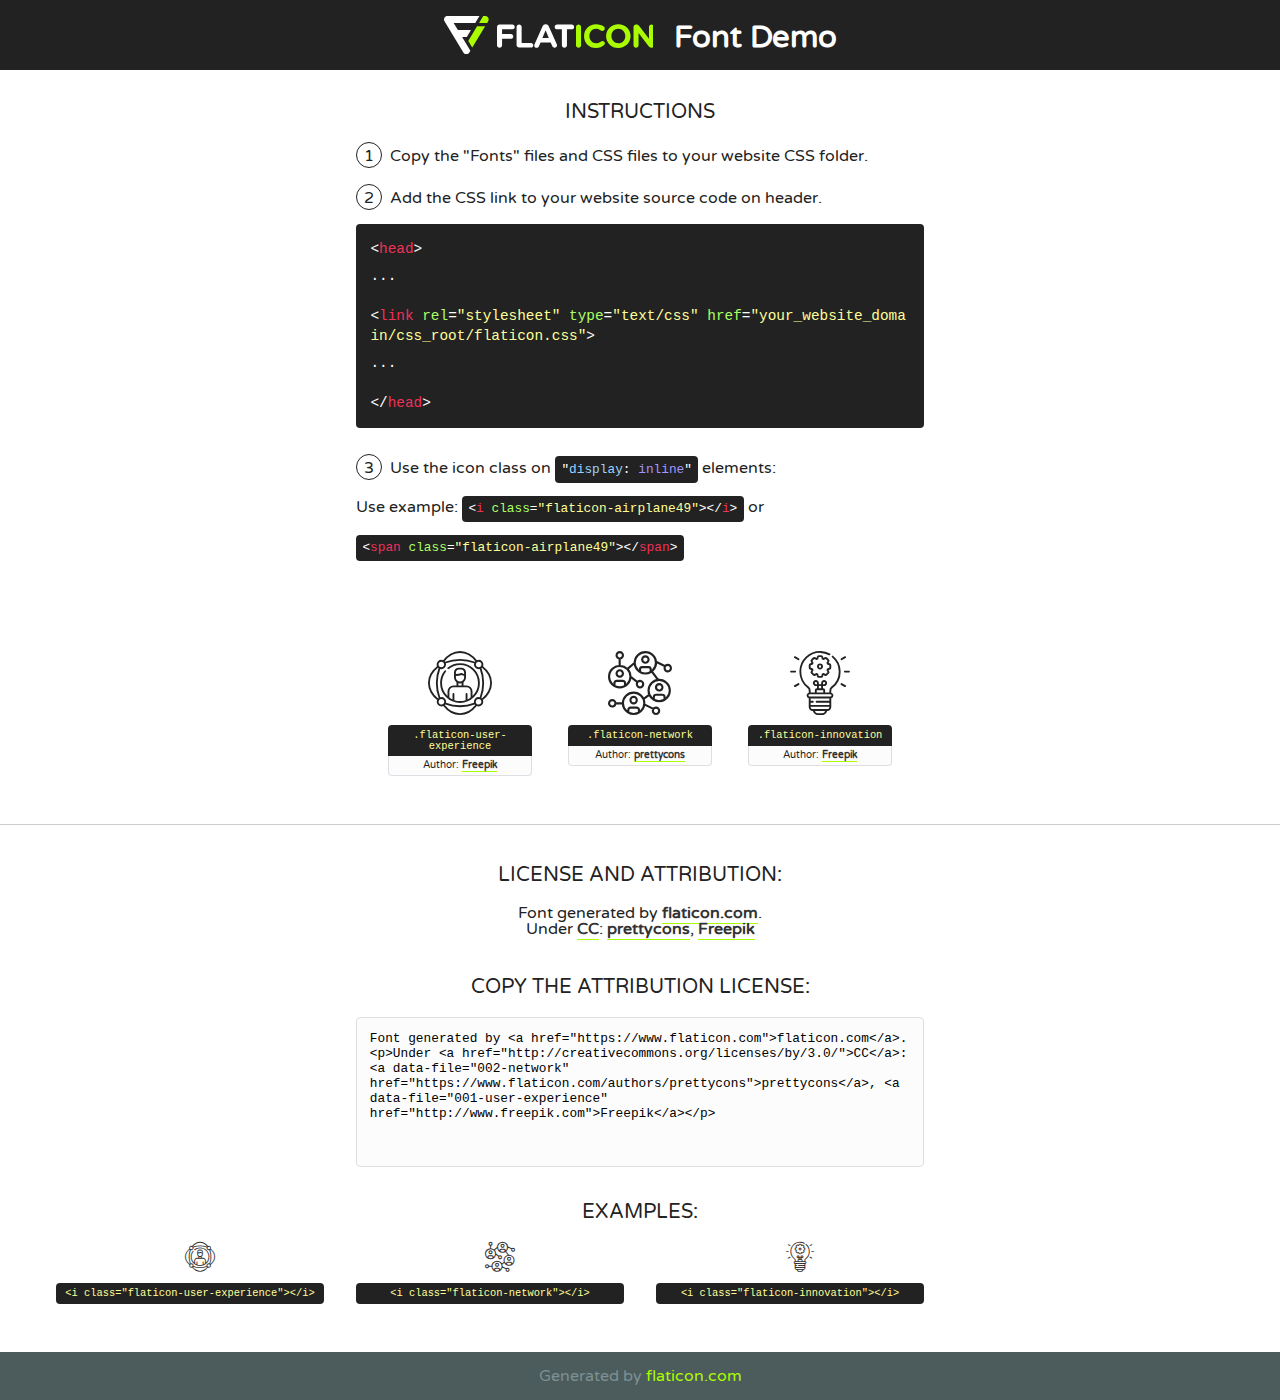
<file: fonts/flaticon/font/flaticon.html>
<!DOCTYPE html>
<!--
  Flaticon icon font: Flaticon
  Creation date: 08/05/2020 12:03
-->
<html>
<!DOCTYPE html>
<html>

<head>
    <title>Flaticon WebFont</title>
    <link href="http://fonts.googleapis.com/css?family=Varela+Round" rel="stylesheet" type="text/css" />
    <link rel="stylesheet" type="text/css" href="flaticon.css">
    <meta charset="UTF-8">
    <style>
    html, body, div, span, applet, object, iframe,
    h1, h2, h3, h4, h5, h6, p, blockquote, pre,
    a, abbr, acronym, address, big, cite, code,
    del, dfn, em, img, ins, kbd, q, s, samp,
    small, strike, strong, sub, sup, tt, var,
    b, u, i, center,
    dl, dt, dd, ol, ul, li,
    fieldset, form, label, legend,
    table, caption, tbody, tfoot, thead, tr, th, td,
    article, aside, canvas, details, embed, 
    figure, figcaption, footer, header, hgroup, 
    menu, nav, output, ruby, section, summary,
    time, mark, audio, video {
        margin: 0;
        padding: 0;
        border: 0;
        font-size: 100%;
        font: inherit;
        vertical-align: baseline;
    }
    /* HTML5 display-role reset for older browsers */
    article, aside, details, figcaption, figure, 
    footer, header, hgroup, menu, nav, section {
        display: block;
    }
    body {
        line-height: 1;
    }
    ol, ul {
        list-style: none;
    }
    blockquote, q {
        quotes: none;
    }
    blockquote:before, blockquote:after,
    q:before, q:after {
        content: '';
        content: none;
    }
    table {
        border-collapse: collapse;
        border-spacing: 0;
    }
    body {
        font-family: 'Varela Round', Helvetica, Arial, sans-serif;
        font-size: 16px;
        color: #222;
    }
    a {
        color: #333;
        border-bottom: 1px solid #a9fd00;
        font-weight: bold;
        text-decoration: none;
    }
    * {
        -moz-box-sizing: border-box;
        -webkit-box-sizing: border-box;
        box-sizing: border-box;
        margin: 0;
        padding: 0;
    }
    [class^="flaticon-"]:before, [class*=" flaticon-"]:before, [class^="flaticon-"]:after, [class*=" flaticon-"]:after {
        font-family: Flaticon;
        font-size: 30px;
        font-style: normal;
        margin-left: 20px;
        color: #333;
    }
    .wrapper {
        max-width: 600px;
        margin: auto;
        padding: 0 1em;
    }
    .title {
        font-size: 1.25em;
        text-align: center;
        margin-bottom: 1em;
        text-transform: uppercase;
    }
    header {
        text-align: center;
        background-color: #222;
        color: #fff;
        padding: 1em;
    }
    header .logo {
        width: 210px;
        height: 38px;
        display: inline-block;
        vertical-align: middle;
        margin-right: 1em;
        border: none;
    }
    header strong {
        font-size: 1.95em;
        font-weight: bold;
        vertical-align: middle;
        margin-top: 5px;
        display: inline-block;
    }
    .demo {
        margin: 2em auto;
        line-height: 1.25em;
    }
    .demo ul li {
        margin-bottom: 1em;
    }
    .demo ul li .num {
        color: #222;
        border-radius: 20px;
        display: inline-block;
        width: 26px;
        padding: 3px;
        height: 26px;
        text-align: center;
        margin-right: 0.5em;
        border: 1px solid #222;
    }
    .demo ul li code {
        background-color: #222;
        border-radius: 4px;
        padding: 0.25em 0.5em;
        display: inline-block;
        color: #fff;
        font-family: Consolas,Monaco,Lucida Console,Liberation Mono,DejaVu Sans Mono,Bitstream Vera Sans Mono,Courier New, monospace;
        font-weight: lighter;
        margin-top: 1em;
        font-size: 0.8em;
        word-break: break-all;
    }
    .demo ul li code.big {
        padding: 1em;
        font-size: 0.9em;
    }
    .demo ul li code .red {
        color: #EF3159;
    }
    .demo ul li code .green {
        color: #ACFF65;
    }
    .demo ul li code .yellow {
        color: #FFFF99;
    }
    .demo ul li code .blue {
        color: #99D3FF;
    }
    .demo ul li code .purple {
        color: #A295FF;
    }
    .demo ul li code .dots {
        margin-top: 0.5em;
        display: block;
    }
    #glyphs {
        border-bottom: 1px solid #ccc;
        padding: 2em 0;
        text-align: center;
    }
    .glyph {
        display: inline-block;
        width: 9em;
        margin: 1em;
        text-align: center;
        vertical-align: top;
        background: #FFF;
    }
    .glyph .glyph-icon {
        padding: 10px;
        display: block;
        font-family:"Flaticon";
        font-size: 64px;
        line-height: 1;
    }
    .glyph .glyph-icon:before {
        font-size: 64px;
        color: #222;
        margin-left: 0;
    }
    .class-name {
        font-size: 0.65em;
        background-color: #222;
        color: #fff;
        border-radius: 4px 4px 0 0;
        padding: 0.5em;
        color: #FFFF99;
        font-family: Consolas,Monaco,Lucida Console,Liberation Mono,DejaVu Sans Mono,Bitstream Vera Sans Mono,Courier New, monospace;
    }
    .author-name {
        font-size: 0.6em;
        background-color: #fcfcfd;
        border: 1px solid #DEDEE4;
        border-top: 0;
        border-radius: 0 0 4px 4px;
        padding: 0.5em;
    }
    .class-name:last-child {
        font-size: 10px;
        color:#888;
    }
    .class-name:last-child a {
        font-size: 10px;
        color:#555;
    }
    .class-name:last-child a:hover {
        color:#a9fd00;
    }
    .glyph > input {
        display: block;
        width: 100px;
        margin: 5px auto;
        text-align: center;
        font-size: 12px;
        cursor: text;
    }
    .glyph > input.icon-input {
        font-family:"Flaticon";
        font-size: 16px;
        margin-bottom: 10px;
    }
    .attribution .title {
        margin-top: 2em;
    }
    .attribution textarea {
        background-color: #fcfcfd;
        padding: 1em;
        border: none;
        box-shadow: none;
        border: 1px solid #DEDEE4;
        border-radius: 4px;
        resize: none;
        width: 100%;
        height: 150px;
        font-size: 0.8em;
        font-family: Consolas,Monaco,Lucida Console,Liberation Mono,DejaVu Sans Mono,Bitstream Vera Sans Mono,Courier New, monospace;
        -webkit-appearance: none;
    }
    .iconsuse {
        margin: 2em auto;
        text-align: center;
        max-width: 1200px;
    }
    .iconsuse:after {
        content: '';
        display: table;
        clear: both;
    }
    .iconsuse .image {
        float: left;
        width: 25%;
        padding: 0 1em;
    }
    .iconsuse .image p {
        margin-bottom: 1em;
    }
    .iconsuse .image span {
        display: block;
        font-size: 0.65em;
        background-color: #222;
        color: #fff;
        border-radius: 4px;
        padding: 0.5em;
        color: #FFFF99;
        margin-top: 1em;
        font-family: Consolas,Monaco,Lucida Console,Liberation Mono,DejaVu Sans Mono,Bitstream Vera Sans Mono,Courier New, monospace;
    }
    #footer {
        text-align: center;
        background-color: #4C5B5C;
        color: #7c9192;
        padding: 1em;
    }
    #footer a {
        border: none;
        color: #a9fd00;
        font-weight: normal;
    }
    @media (max-width: 960px) {
        .iconsuse .image {
            width: 50%;
        }
    }
    @media (max-width: 560px) {
        .iconsuse .image {
            width: 100%;
        }
    }
    </style>
</head>

<body class="characters-off">

    <header>
        <a href="https://www.flaticon.com" target="_blank" class="logo">
            <svg version="1.1" xmlns="http://www.w3.org/2000/svg" xmlns:xlink="http://www.w3.org/1999/xlink" xmlns:a="http://ns.adobe.com/AdobeSVGViewerExtensions/3.0/" viewBox="0 0 560.875 102.036" enable-background="new 0 0 560.875 102.036" xml:space="preserve">
                <defs>
                </defs>
                <g>
                    <g class="letters">
                        <path fill="#ffffff" d="M141.596,29.675c0-3.777,2.985-6.767,6.764-6.767h34.438c3.426,0,6.15,2.728,6.15,6.15
                        c0,3.43-2.724,6.149-6.15,6.149h-27.674v13.091h23.719c3.429,0,6.151,2.724,6.151,6.15c0,3.43-2.723,6.149-6.151,6.149h-23.719
                        v17.574c0,3.773-2.986,6.761-6.764,6.761c-3.779,0-6.764-2.989-6.764-6.761V29.675z"></path>
                        <path fill="#ffffff" d="M193.844,29.149c0-3.781,2.985-6.767,6.764-6.767c3.776,0,6.763,2.985,6.763,6.767v42.957h25.039
                        c3.426,0,6.149,2.726,6.149,6.153c0,3.425-2.723,6.15-6.149,6.15h-31.802c-3.779,0-6.764-2.986-6.764-6.768V29.149z"></path>
                        <path fill="#ffffff" d="M241.891,75.71l21.438-48.407c1.492-3.341,4.215-5.357,7.906-5.357h0.792
                        c3.686,0,6.323,2.017,7.815,5.357l21.439,48.407c0.436,0.967,0.701,1.845,0.701,2.723c0,3.602-2.809,6.501-6.414,6.501
                        c-3.161,0-5.269-1.845-6.499-4.655l-4.132-9.661h-27.059l-4.301,10.102c-1.144,2.631-3.426,4.214-6.237,4.214
                        c-3.517,0-6.24-2.81-6.24-6.325C241.1,77.64,241.451,76.677,241.891,75.71z M279.932,58.666l-8.521-20.297l-8.526,20.297H279.932
                        z"></path>
                        <path fill="#ffffff" d="M314.864,35.387H301.86c-3.429,0-6.239-2.813-6.239-6.238c0-3.429,2.811-6.24,6.239-6.24h39.533
                        c3.426,0,6.237,2.811,6.237,6.24c0,3.425-2.811,6.238-6.237,6.238h-13.001v42.785c0,3.773-2.99,6.761-6.764,6.761
                        c-3.779,0-6.764-2.989-6.764-6.761V35.387z"></path>
                        <path fill="#A9FD00" d="M352.615,29.149c0-3.781,2.985-6.767,6.767-6.767c3.774,0,6.761,2.985,6.761,6.767v49.024
                        c0,3.773-2.987,6.761-6.761,6.761c-3.781,0-6.767-2.989-6.767-6.761V29.149z"></path>
                        <path fill="#A9FD00" d="M374.132,53.836v-0.179c0-17.481,13.178-31.801,32.065-31.801c9.22,0,15.459,2.458,20.557,6.238
                        c1.402,1.054,2.637,2.985,2.637,5.357c0,3.692-2.985,6.59-6.681,6.59c-1.845,0-3.071-0.702-4.044-1.319
                        c-3.776-2.813-7.729-4.393-12.562-4.393c-10.364,0-17.831,8.611-17.831,19.154v0.173c0,10.542,7.291,19.329,17.831,19.329
                        c5.715,0,9.492-1.756,13.359-4.834c1.049-0.874,2.458-1.491,4.039-1.491c3.429,0,6.325,2.813,6.325,6.236
                        c0,2.106-1.056,3.78-2.282,4.834c-5.539,4.834-12.036,7.733-21.878,7.733C387.572,85.464,374.132,71.493,374.132,53.836z"></path>
                        <path fill="#A9FD00" d="M433.009,53.836v-0.179c0-17.481,13.79-31.801,32.766-31.801c18.981,0,32.592,14.143,32.592,31.628v0.173
                        c0,17.483-13.785,31.807-32.769,31.807C446.625,85.464,433.009,71.32,433.009,53.836z M484.224,53.836v-0.179
                        c0-10.539-7.725-19.326-18.626-19.326c-10.893,0-18.449,8.611-18.449,19.154v0.173c0,10.542,7.73,19.329,18.626,19.329
                        C476.676,72.986,484.224,64.378,484.224,53.836z"></path>
                        <path fill="#A9FD00" d="M506.233,29.321c0-3.774,2.99-6.763,6.767-6.763h1.401c3.252,0,5.183,1.583,7.029,3.953l26.093,34.265
                        V29.059c0-3.692,2.99-6.677,6.681-6.677c3.683,0,6.671,2.985,6.671,6.677v48.934c0,3.78-2.987,6.765-6.764,6.765h-0.436
                        c-3.257,0-5.188-1.581-7.034-3.953l-27.056-35.492v32.944c0,3.687-2.985,6.676-6.678,6.676c-3.683,0-6.673-2.989-6.673-6.676
                        V29.321z"></path>
                    </g>
                    <g class="insignia">
                        <path fill="#ffffff" d="M48.372,56.137h12.517l11.156-18.537H37.186L25.688,18.539h57.825L94.668,0H9.271
                        C5.925,0,2.842,1.801,1.198,4.716c-1.644,2.907-1.593,6.482,0.134,9.343l50.38,83.501c1.678,2.781,4.689,4.476,7.938,4.476
                        c3.246,0,6.257-1.695,7.935-4.476l2.898-4.804L48.372,56.137z"></path>
                        <g class="i">
                            <path fill="#A9FD00" d="M93.575,18.539h0.031v0.004l21.652,0.004l2.705-4.488c1.727-2.861,1.778-6.436,0.133-9.343
                            C116.454,1.801,113.371,0,110.026,0h-5.294L93.575,18.539z"></path>
                            <polygon fill="#A9FD00" points="88.291,27.356 64.725,66.486 75.519,84.404 109.942,27.356"></polygon>
                        </g>
                    </g>
                </g>
            </svg>
        </a>
        <strong>Font Demo</strong>
    </header>


    <section class="demo wrapper">

        <p class="title">Instructions</p>

        <ul>
            <li>
                <span class="num">1</span>Copy the "Fonts" files and CSS files to your website CSS folder.
            </li>
            <li>
                <span class="num">2</span>Add the CSS link to your website source code on header.
                <code class="big">
                    &lt;<span class="red">head</span>&gt;
                    <br/><span class="dots">...</span>
                    <br/>&lt;<span class="red">link</span> <span class="green">rel</span>=<span class="yellow">"stylesheet"</span> <span class="green">type</span>=<span class="yellow">"text/css"</span> <span class="green">href</span>=<span class="yellow">"your_website_domain/css_root/flaticon.css"</span>&gt;
                    <br/><span class="dots">...</span>
                    <br/>&lt;/<span class="red">head</span>&gt;
                </code>
            </li>

            <li>
                <p>
                    <span class="num">3</span>Use the icon class on <code>"<span class="blue">display</span>:<span class="purple"> inline</span>"</code> elements:
                    <br />
                    Use example: <code>&lt;<span class="red">i</span> <span class="green">class</span>=<span class="yellow">&quot;flaticon-airplane49&quot;</span>&gt;&lt;/<span class="red">i</span>&gt;</code> or <code>&lt;<span class="red">span</span> <span class="green">class</span>=<span class="yellow">&quot;flaticon-airplane49&quot;</span>&gt;&lt;/<span class="red">span</span>&gt;</code>
            </li>
        </ul>

    </section>




   <section id="glyphs">          
    
      
        <div class="glyph"><div class="glyph-icon flaticon-user-experience"></div>
            <div class="class-name">.flaticon-user-experience</div>
            <div class="author-name">Author: <a data-file="001-user-experience" href="http://www.freepik.com">Freepik</a> </div> 
        </div>        
        
        <div class="glyph"><div class="glyph-icon flaticon-network"></div>
            <div class="class-name">.flaticon-network</div>
            <div class="author-name">Author: <a data-file="002-network" href="https://www.flaticon.com/authors/prettycons">prettycons</a> </div> 
        </div>        
        
        <div class="glyph"><div class="glyph-icon flaticon-innovation"></div>
            <div class="class-name">.flaticon-innovation</div>
            <div class="author-name">Author: <a data-file="003-innovation" href="http://www.freepik.com">Freepik</a> </div> 
        </div>        
        

    </section>



    <section class="attribution wrapper"   style="text-align:center;">

      <div class="title">License and attribution:</div><div class="attrDiv">Font generated by <a href="https://www.flaticon.com">flaticon.com</a>. <div><p>Under <a href="http://creativecommons.org/licenses/by/3.0/">CC</a>: <a data-file="002-network" href="https://www.flaticon.com/authors/prettycons">prettycons</a>, <a data-file="001-user-experience" href="http://www.freepik.com">Freepik</a></p>  </div>
      </div>
      <div class="title">Copy the Attribution License:</div>

    <textarea onclick="this.focus();this.select();">Font generated by &lt;a href=&quot;https://www.flaticon.com&quot;&gt;flaticon.com&lt;/a&gt;. <p>Under <a href="http://creativecommons.org/licenses/by/3.0/">CC</a>: <a data-file="002-network" href="https://www.flaticon.com/authors/prettycons">prettycons</a>, <a data-file="001-user-experience" href="http://www.freepik.com">Freepik</a></p>  
     </textarea>

    </section>

    <section class="iconsuse">

          <div class="title">Examples:</div>            
             
            <div class="image">
                <p>
                    <i class="glyph-icon flaticon-user-experience"></i> 
                    <span>&lt;i class=&quot;flaticon-user-experience&quot;&gt;&lt;/i&gt;</span>
                </p>
            </div>
            
            <div class="image">
                <p>
                    <i class="glyph-icon flaticon-network"></i> 
                    <span>&lt;i class=&quot;flaticon-network&quot;&gt;&lt;/i&gt;</span>
                </p>
            </div>
            
            <div class="image">
                <p>
                    <i class="glyph-icon flaticon-innovation"></i> 
                    <span>&lt;i class=&quot;flaticon-innovation&quot;&gt;&lt;/i&gt;</span>
                </p>
            </div>
                       
        </div>
                            
    </section>

<div id="footer">
    <div>Generated by <a href="https://www.flaticon.com">flaticon.com</a>
    </div>
</div>



</body>
</html>
</file>
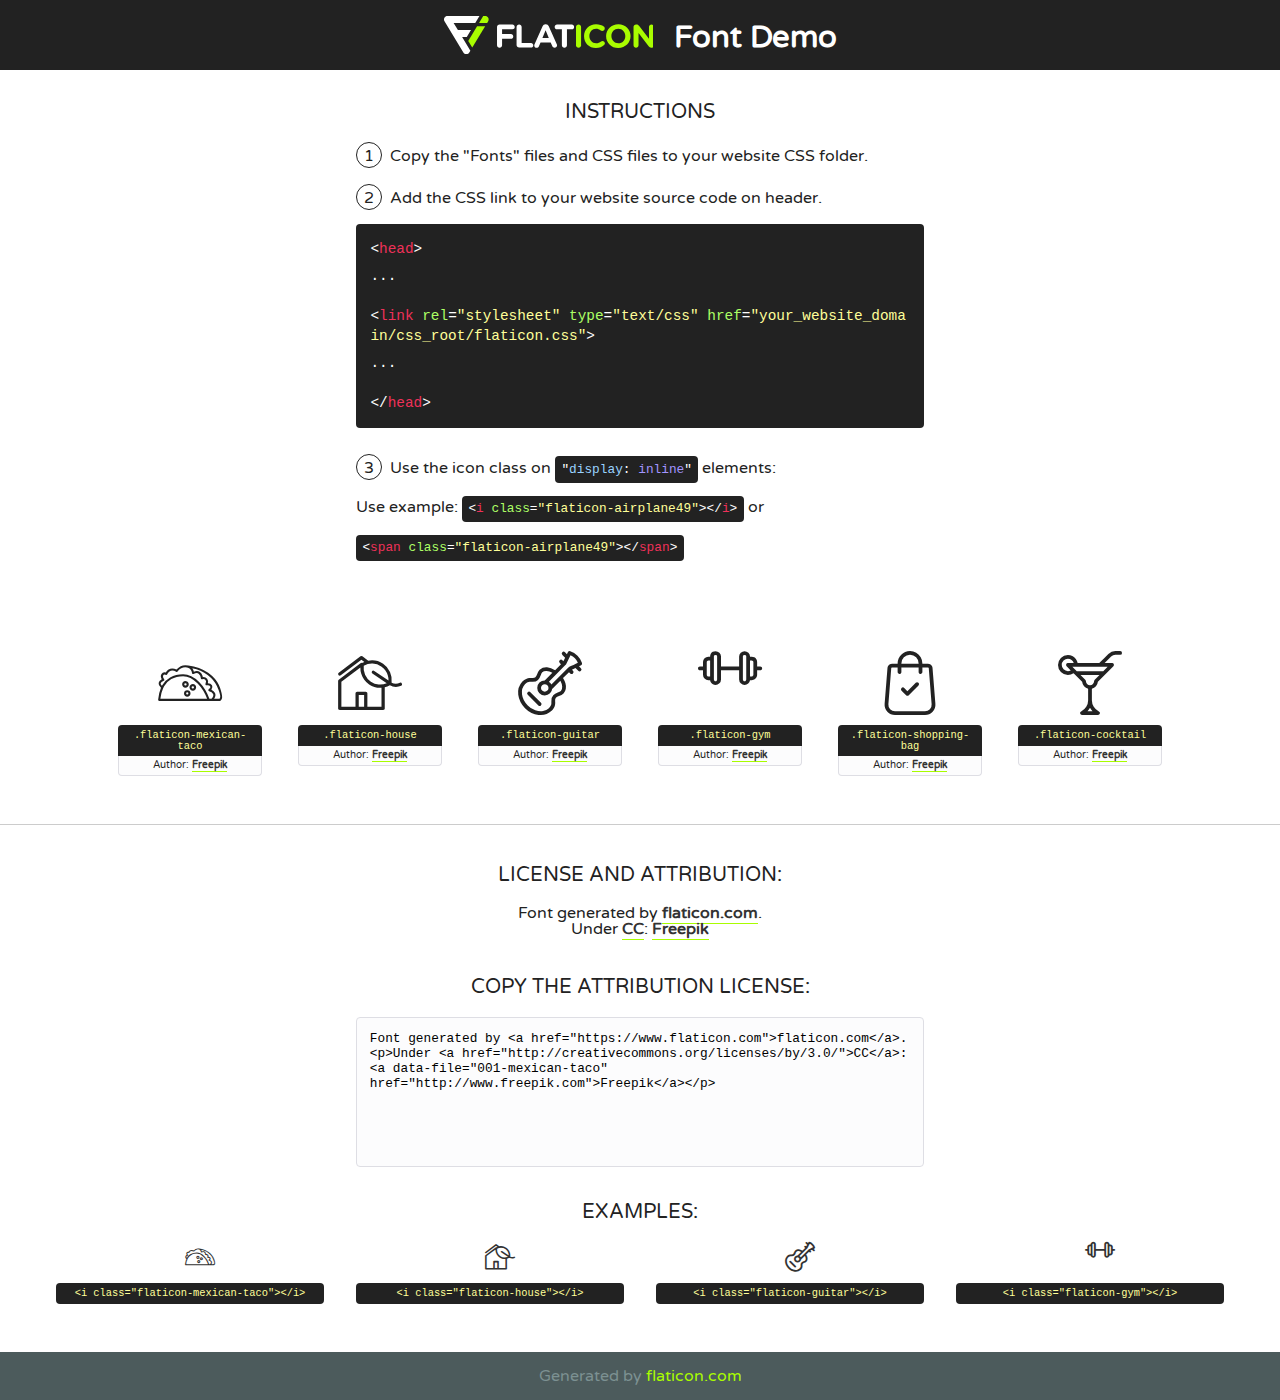
<file: assets/fonts/flaticon/font/flaticon.html>
<!DOCTYPE html>
<!--
  Flaticon icon font: Flaticon
  Creation date: 11/02/2019 11:47
-->
<html>
<!DOCTYPE html>
<html>

<head>
    <title>Flaticon WebFont</title>
    <link href="http://fonts.googleapis.com/css?family=Varela+Round" rel="stylesheet" type="text/css" />
    <link rel="stylesheet" type="text/css" href="flaticon.css">
    <meta charset="UTF-8">
    <style>
    html, body, div, span, applet, object, iframe,
    h1, h2, h3, h4, h5, h6, p, blockquote, pre,
    a, abbr, acronym, address, big, cite, code,
    del, dfn, em, img, ins, kbd, q, s, samp,
    small, strike, strong, sub, sup, tt, var,
    b, u, i, center,
    dl, dt, dd, ol, ul, li,
    fieldset, form, label, legend,
    table, caption, tbody, tfoot, thead, tr, th, td,
    article, aside, canvas, details, embed, 
    figure, figcaption, footer, header, hgroup, 
    menu, nav, output, ruby, section, summary,
    time, mark, audio, video {
        margin: 0;
        padding: 0;
        border: 0;
        font-size: 100%;
        font: inherit;
        vertical-align: baseline;
    }
    /* HTML5 display-role reset for older browsers */
    article, aside, details, figcaption, figure, 
    footer, header, hgroup, menu, nav, section {
        display: block;
    }
    body {
        line-height: 1;
    }
    ol, ul {
        list-style: none;
    }
    blockquote, q {
        quotes: none;
    }
    blockquote:before, blockquote:after,
    q:before, q:after {
        content: '';
        content: none;
    }
    table {
        border-collapse: collapse;
        border-spacing: 0;
    }
    body {
        font-family: 'Varela Round', Helvetica, Arial, sans-serif;
        font-size: 16px;
        color: #222;
    }
    a {
        color: #333;
        border-bottom: 1px solid #a9fd00;
        font-weight: bold;
        text-decoration: none;
    }
    * {
        -moz-box-sizing: border-box;
        -webkit-box-sizing: border-box;
        box-sizing: border-box;
        margin: 0;
        padding: 0;
    }
    [class^="flaticon-"]:before, [class*=" flaticon-"]:before, [class^="flaticon-"]:after, [class*=" flaticon-"]:after {
        font-family: Flaticon;
        font-size: 30px;
        font-style: normal;
        margin-left: 20px;
        color: #333;
    }
    .wrapper {
        max-width: 600px;
        margin: auto;
        padding: 0 1em;
    }
    .title {
        font-size: 1.25em;
        text-align: center;
        margin-bottom: 1em;
        text-transform: uppercase;
    }
    header {
        text-align: center;
        background-color: #222;
        color: #fff;
        padding: 1em;
    }
    header .logo {
        width: 210px;
        height: 38px;
        display: inline-block;
        vertical-align: middle;
        margin-right: 1em;
        border: none;
    }
    header strong {
        font-size: 1.95em;
        font-weight: bold;
        vertical-align: middle;
        margin-top: 5px;
        display: inline-block;
    }
    .demo {
        margin: 2em auto;
        line-height: 1.25em;
    }
    .demo ul li {
        margin-bottom: 1em;
    }
    .demo ul li .num {
        color: #222;
        border-radius: 20px;
        display: inline-block;
        width: 26px;
        padding: 3px;
        height: 26px;
        text-align: center;
        margin-right: 0.5em;
        border: 1px solid #222;
    }
    .demo ul li code {
        background-color: #222;
        border-radius: 4px;
        padding: 0.25em 0.5em;
        display: inline-block;
        color: #fff;
        font-family: Consolas,Monaco,Lucida Console,Liberation Mono,DejaVu Sans Mono,Bitstream Vera Sans Mono,Courier New, monospace;
        font-weight: lighter;
        margin-top: 1em;
        font-size: 0.8em;
        word-break: break-all;
    }
    .demo ul li code.big {
        padding: 1em;
        font-size: 0.9em;
    }
    .demo ul li code .red {
        color: #EF3159;
    }
    .demo ul li code .green {
        color: #ACFF65;
    }
    .demo ul li code .yellow {
        color: #FFFF99;
    }
    .demo ul li code .blue {
        color: #99D3FF;
    }
    .demo ul li code .purple {
        color: #A295FF;
    }
    .demo ul li code .dots {
        margin-top: 0.5em;
        display: block;
    }
    #glyphs {
        border-bottom: 1px solid #ccc;
        padding: 2em 0;
        text-align: center;
    }
    .glyph {
        display: inline-block;
        width: 9em;
        margin: 1em;
        text-align: center;
        vertical-align: top;
        background: #FFF;
    }
    .glyph .glyph-icon {
        padding: 10px;
        display: block;
        font-family:"Flaticon";
        font-size: 64px;
        line-height: 1;
    }
    .glyph .glyph-icon:before {
        font-size: 64px;
        color: #222;
        margin-left: 0;
    }
    .class-name {
        font-size: 0.65em;
        background-color: #222;
        color: #fff;
        border-radius: 4px 4px 0 0;
        padding: 0.5em;
        color: #FFFF99;
        font-family: Consolas,Monaco,Lucida Console,Liberation Mono,DejaVu Sans Mono,Bitstream Vera Sans Mono,Courier New, monospace;
    }
    .author-name {
        font-size: 0.6em;
        background-color: #fcfcfd;
        border: 1px solid #DEDEE4;
        border-top: 0;
        border-radius: 0 0 4px 4px;
        padding: 0.5em;
    }
    .class-name:last-child {
        font-size: 10px;
        color:#888;
    }
    .class-name:last-child a {
        font-size: 10px;
        color:#555;
    }
    .class-name:last-child a:hover {
        color:#a9fd00;
    }
    .glyph > input {
        display: block;
        width: 100px;
        margin: 5px auto;
        text-align: center;
        font-size: 12px;
        cursor: text;
    }
    .glyph > input.icon-input {
        font-family:"Flaticon";
        font-size: 16px;
        margin-bottom: 10px;
    }
    .attribution .title {
        margin-top: 2em;
    }
    .attribution textarea {
        background-color: #fcfcfd;
        padding: 1em;
        border: none;
        box-shadow: none;
        border: 1px solid #DEDEE4;
        border-radius: 4px;
        resize: none;
        width: 100%;
        height: 150px;
        font-size: 0.8em;
        font-family: Consolas,Monaco,Lucida Console,Liberation Mono,DejaVu Sans Mono,Bitstream Vera Sans Mono,Courier New, monospace;
        -webkit-appearance: none;
    }
    .iconsuse {
        margin: 2em auto;
        text-align: center;
        max-width: 1200px;
    }
    .iconsuse:after {
        content: '';
        display: table;
        clear: both;
    }
    .iconsuse .image {
        float: left;
        width: 25%;
        padding: 0 1em;
    }
    .iconsuse .image p {
        margin-bottom: 1em;
    }
    .iconsuse .image span {
        display: block;
        font-size: 0.65em;
        background-color: #222;
        color: #fff;
        border-radius: 4px;
        padding: 0.5em;
        color: #FFFF99;
        margin-top: 1em;
        font-family: Consolas,Monaco,Lucida Console,Liberation Mono,DejaVu Sans Mono,Bitstream Vera Sans Mono,Courier New, monospace;
    }
    #footer {
        text-align: center;
        background-color: #4C5B5C;
        color: #7c9192;
        padding: 1em;
    }
    #footer a {
        border: none;
        color: #a9fd00;
        font-weight: normal;
    }
    @media (max-width: 960px) {
        .iconsuse .image {
            width: 50%;
        }
    }
    @media (max-width: 560px) {
        .iconsuse .image {
            width: 100%;
        }
    }
    </style>
</head>

<body class="characters-off">

    <header>
        <a href="https://www.flaticon.com" target="_blank" class="logo">
            <svg version="1.1" xmlns="http://www.w3.org/2000/svg" xmlns:xlink="http://www.w3.org/1999/xlink" xmlns:a="http://ns.adobe.com/AdobeSVGViewerExtensions/3.0/" viewBox="0 0 560.875 102.036" enable-background="new 0 0 560.875 102.036" xml:space="preserve">
                <defs>
                </defs>
                <g>
                    <g class="letters">
                        <path fill="#ffffff" d="M141.596,29.675c0-3.777,2.985-6.767,6.764-6.767h34.438c3.426,0,6.15,2.728,6.15,6.15
                        c0,3.43-2.724,6.149-6.15,6.149h-27.674v13.091h23.719c3.429,0,6.151,2.724,6.151,6.15c0,3.43-2.723,6.149-6.151,6.149h-23.719
                        v17.574c0,3.773-2.986,6.761-6.764,6.761c-3.779,0-6.764-2.989-6.764-6.761V29.675z"></path>
                        <path fill="#ffffff" d="M193.844,29.149c0-3.781,2.985-6.767,6.764-6.767c3.776,0,6.763,2.985,6.763,6.767v42.957h25.039
                        c3.426,0,6.149,2.726,6.149,6.153c0,3.425-2.723,6.15-6.149,6.15h-31.802c-3.779,0-6.764-2.986-6.764-6.768V29.149z"></path>
                        <path fill="#ffffff" d="M241.891,75.71l21.438-48.407c1.492-3.341,4.215-5.357,7.906-5.357h0.792
                        c3.686,0,6.323,2.017,7.815,5.357l21.439,48.407c0.436,0.967,0.701,1.845,0.701,2.723c0,3.602-2.809,6.501-6.414,6.501
                        c-3.161,0-5.269-1.845-6.499-4.655l-4.132-9.661h-27.059l-4.301,10.102c-1.144,2.631-3.426,4.214-6.237,4.214
                        c-3.517,0-6.24-2.81-6.24-6.325C241.1,77.64,241.451,76.677,241.891,75.71z M279.932,58.666l-8.521-20.297l-8.526,20.297H279.932
                        z"></path>
                        <path fill="#ffffff" d="M314.864,35.387H301.86c-3.429,0-6.239-2.813-6.239-6.238c0-3.429,2.811-6.24,6.239-6.24h39.533
                        c3.426,0,6.237,2.811,6.237,6.24c0,3.425-2.811,6.238-6.237,6.238h-13.001v42.785c0,3.773-2.99,6.761-6.764,6.761
                        c-3.779,0-6.764-2.989-6.764-6.761V35.387z"></path>
                        <path fill="#A9FD00" d="M352.615,29.149c0-3.781,2.985-6.767,6.767-6.767c3.774,0,6.761,2.985,6.761,6.767v49.024
                        c0,3.773-2.987,6.761-6.761,6.761c-3.781,0-6.767-2.989-6.767-6.761V29.149z"></path>
                        <path fill="#A9FD00" d="M374.132,53.836v-0.179c0-17.481,13.178-31.801,32.065-31.801c9.22,0,15.459,2.458,20.557,6.238
                        c1.402,1.054,2.637,2.985,2.637,5.357c0,3.692-2.985,6.59-6.681,6.59c-1.845,0-3.071-0.702-4.044-1.319
                        c-3.776-2.813-7.729-4.393-12.562-4.393c-10.364,0-17.831,8.611-17.831,19.154v0.173c0,10.542,7.291,19.329,17.831,19.329
                        c5.715,0,9.492-1.756,13.359-4.834c1.049-0.874,2.458-1.491,4.039-1.491c3.429,0,6.325,2.813,6.325,6.236
                        c0,2.106-1.056,3.78-2.282,4.834c-5.539,4.834-12.036,7.733-21.878,7.733C387.572,85.464,374.132,71.493,374.132,53.836z"></path>
                        <path fill="#A9FD00" d="M433.009,53.836v-0.179c0-17.481,13.79-31.801,32.766-31.801c18.981,0,32.592,14.143,32.592,31.628v0.173
                        c0,17.483-13.785,31.807-32.769,31.807C446.625,85.464,433.009,71.32,433.009,53.836z M484.224,53.836v-0.179
                        c0-10.539-7.725-19.326-18.626-19.326c-10.893,0-18.449,8.611-18.449,19.154v0.173c0,10.542,7.73,19.329,18.626,19.329
                        C476.676,72.986,484.224,64.378,484.224,53.836z"></path>
                        <path fill="#A9FD00" d="M506.233,29.321c0-3.774,2.99-6.763,6.767-6.763h1.401c3.252,0,5.183,1.583,7.029,3.953l26.093,34.265
                        V29.059c0-3.692,2.99-6.677,6.681-6.677c3.683,0,6.671,2.985,6.671,6.677v48.934c0,3.78-2.987,6.765-6.764,6.765h-0.436
                        c-3.257,0-5.188-1.581-7.034-3.953l-27.056-35.492v32.944c0,3.687-2.985,6.676-6.678,6.676c-3.683,0-6.673-2.989-6.673-6.676
                        V29.321z"></path>
                    </g>
                    <g class="insignia">
                        <path fill="#ffffff" d="M48.372,56.137h12.517l11.156-18.537H37.186L25.688,18.539h57.825L94.668,0H9.271
                        C5.925,0,2.842,1.801,1.198,4.716c-1.644,2.907-1.593,6.482,0.134,9.343l50.38,83.501c1.678,2.781,4.689,4.476,7.938,4.476
                        c3.246,0,6.257-1.695,7.935-4.476l2.898-4.804L48.372,56.137z"></path>
                        <g class="i">
                            <path fill="#A9FD00" d="M93.575,18.539h0.031v0.004l21.652,0.004l2.705-4.488c1.727-2.861,1.778-6.436,0.133-9.343
                            C116.454,1.801,113.371,0,110.026,0h-5.294L93.575,18.539z"></path>
                            <polygon fill="#A9FD00" points="88.291,27.356 64.725,66.486 75.519,84.404 109.942,27.356"></polygon>
                        </g>
                    </g>
                </g>
            </svg>
        </a>
        <strong>Font Demo</strong>
    </header>


    <section class="demo wrapper">

        <p class="title">Instructions</p>

        <ul>
            <li>
                <span class="num">1</span>Copy the "Fonts" files and CSS files to your website CSS folder.
            </li>
            <li>
                <span class="num">2</span>Add the CSS link to your website source code on header.
                <code class="big">
                    &lt;<span class="red">head</span>&gt;
                    <br/><span class="dots">...</span>
                    <br/>&lt;<span class="red">link</span> <span class="green">rel</span>=<span class="yellow">"stylesheet"</span> <span class="green">type</span>=<span class="yellow">"text/css"</span> <span class="green">href</span>=<span class="yellow">"your_website_domain/css_root/flaticon.css"</span>&gt;
                    <br/><span class="dots">...</span>
                    <br/>&lt;/<span class="red">head</span>&gt;
                </code>
            </li>

            <li>
                <p>
                    <span class="num">3</span>Use the icon class on <code>"<span class="blue">display</span>:<span class="purple"> inline</span>"</code> elements:
                    <br />
                    Use example: <code>&lt;<span class="red">i</span> <span class="green">class</span>=<span class="yellow">&quot;flaticon-airplane49&quot;</span>&gt;&lt;/<span class="red">i</span>&gt;</code> or <code>&lt;<span class="red">span</span> <span class="green">class</span>=<span class="yellow">&quot;flaticon-airplane49&quot;</span>&gt;&lt;/<span class="red">span</span>&gt;</code>
            </li>
        </ul>

    </section>




   <section id="glyphs">          
    
      
        <div class="glyph"><div class="glyph-icon flaticon-mexican-taco"></div>
            <div class="class-name">.flaticon-mexican-taco</div>
            <div class="author-name">Author: <a data-file="001-mexican-taco" href="http://www.freepik.com">Freepik</a> </div> 
        </div>        
        
        <div class="glyph"><div class="glyph-icon flaticon-house"></div>
            <div class="class-name">.flaticon-house</div>
            <div class="author-name">Author: <a data-file="002-house" href="http://www.freepik.com">Freepik</a> </div> 
        </div>        
        
        <div class="glyph"><div class="glyph-icon flaticon-guitar"></div>
            <div class="class-name">.flaticon-guitar</div>
            <div class="author-name">Author: <a data-file="003-guitar" href="http://www.freepik.com">Freepik</a> </div> 
        </div>        
        
        <div class="glyph"><div class="glyph-icon flaticon-gym"></div>
            <div class="class-name">.flaticon-gym</div>
            <div class="author-name">Author: <a data-file="004-gym" href="http://www.freepik.com">Freepik</a> </div> 
        </div>        
        
        <div class="glyph"><div class="glyph-icon flaticon-shopping-bag"></div>
            <div class="class-name">.flaticon-shopping-bag</div>
            <div class="author-name">Author: <a data-file="005-shopping-bag" href="http://www.freepik.com">Freepik</a> </div> 
        </div>        
        
        <div class="glyph"><div class="glyph-icon flaticon-cocktail"></div>
            <div class="class-name">.flaticon-cocktail</div>
            <div class="author-name">Author: <a data-file="006-cocktail" href="http://www.freepik.com">Freepik</a> </div> 
        </div>        
        

    </section>



    <section class="attribution wrapper"   style="text-align:center;">

      <div class="title">License and attribution:</div><div class="attrDiv">Font generated by <a href="https://www.flaticon.com">flaticon.com</a>. <div><p>Under <a href="http://creativecommons.org/licenses/by/3.0/">CC</a>: <a data-file="001-mexican-taco" href="http://www.freepik.com">Freepik</a></p>  </div>
      </div>
      <div class="title">Copy the Attribution License:</div>

    <textarea onclick="this.focus();this.select();">Font generated by &lt;a href=&quot;https://www.flaticon.com&quot;&gt;flaticon.com&lt;/a&gt;. <p>Under <a href="http://creativecommons.org/licenses/by/3.0/">CC</a>: <a data-file="001-mexican-taco" href="http://www.freepik.com">Freepik</a></p>  
     </textarea>

    </section>

    <section class="iconsuse">

          <div class="title">Examples:</div>            
             
            <div class="image">
                <p>
                    <i class="glyph-icon flaticon-mexican-taco"></i> 
                    <span>&lt;i class=&quot;flaticon-mexican-taco&quot;&gt;&lt;/i&gt;</span>
                </p>
            </div>
            
            <div class="image">
                <p>
                    <i class="glyph-icon flaticon-house"></i> 
                    <span>&lt;i class=&quot;flaticon-house&quot;&gt;&lt;/i&gt;</span>
                </p>
            </div>
            
            <div class="image">
                <p>
                    <i class="glyph-icon flaticon-guitar"></i> 
                    <span>&lt;i class=&quot;flaticon-guitar&quot;&gt;&lt;/i&gt;</span>
                </p>
            </div>
            
            <div class="image">
                <p>
                    <i class="glyph-icon flaticon-gym"></i> 
                    <span>&lt;i class=&quot;flaticon-gym&quot;&gt;&lt;/i&gt;</span>
                </p>
            </div>
                       
        </div>
                            
    </section>

<div id="footer">
    <div>Generated by <a href="https://www.flaticon.com">flaticon.com</a>
    </div>
</div>



</body>
</html>
</file>
<file: fonts/flaticon/font/flaticon.css>
/*
  	Flaticon icon font: Flaticon
  	Creation date: 08/05/2020 12:03
  	*/

@font-face {
  font-family: "Flaticon";
  src: url("./Flaticon.eot");
  src: url("./Flaticon.eot?#iefix") format("embedded-opentype"),
       url("./Flaticon.woff2") format("woff2"),
       url("./Flaticon.woff") format("woff"),
       url("./Flaticon.ttf") format("truetype"),
       url("./Flaticon.svg#Flaticon") format("svg");
  font-weight: normal;
  font-style: normal;
}

@media screen and (-webkit-min-device-pixel-ratio:0) {
  @font-face {
    font-family: "Flaticon";
    src: url("./Flaticon.svg#Flaticon") format("svg");
  }
}

[class^="flaticon-"]:before, [class*=" flaticon-"]:before,
[class^="flaticon-"]:after, [class*=" flaticon-"]:after {   
  font-family: Flaticon;
        font-size: 20px;
font-style: normal;
margin-left: 20px;
}

.flaticon-user-experience:before { content: "\f100"; }
.flaticon-network:before { content: "\f101"; }
.flaticon-innovation:before { content: "\f102"; }
</file>
<file: assets/fonts/flaticon/font/flaticon.css>
/*
  	Flaticon icon font: Flaticon
  	Creation date: 11/02/2019 11:47
  	*/

@font-face {
  font-family: "Flaticon";
  src: url("./Flaticon.eot");
  src: url("./Flaticon.eot?#iefix") format("embedded-opentype"),
       url("./Flaticon.woff2") format("woff2"),
       url("./Flaticon.woff") format("woff"),
       url("./Flaticon.ttf") format("truetype"),
       url("./Flaticon.svg#Flaticon") format("svg");
  font-weight: normal;
  font-style: normal;
}

@media screen and (-webkit-min-device-pixel-ratio:0) {
  @font-face {
    font-family: "Flaticon";
    src: url("./Flaticon.svg#Flaticon") format("svg");
  }
}

[class^="flaticon-"]:before, [class*=" flaticon-"]:before,
[class^="flaticon-"]:after, [class*=" flaticon-"]:after {   
  font-family: Flaticon;
        font-style: normal;
  font-weight: normal;
  font-variant: normal;
  text-transform: none;
  line-height: 1;

  /* Better Font Rendering =========== */
  -webkit-font-smoothing: antialiased;
  -moz-osx-font-smoothing: grayscale;
}

.flaticon-mexican-taco:before { content: "\f100"; }
.flaticon-house:before { content: "\f101"; }
.flaticon-guitar:before { content: "\f102"; }
.flaticon-gym:before { content: "\f103"; }
.flaticon-shopping-bag:before { content: "\f104"; }
.flaticon-cocktail:before { content: "\f105"; }
</file>
